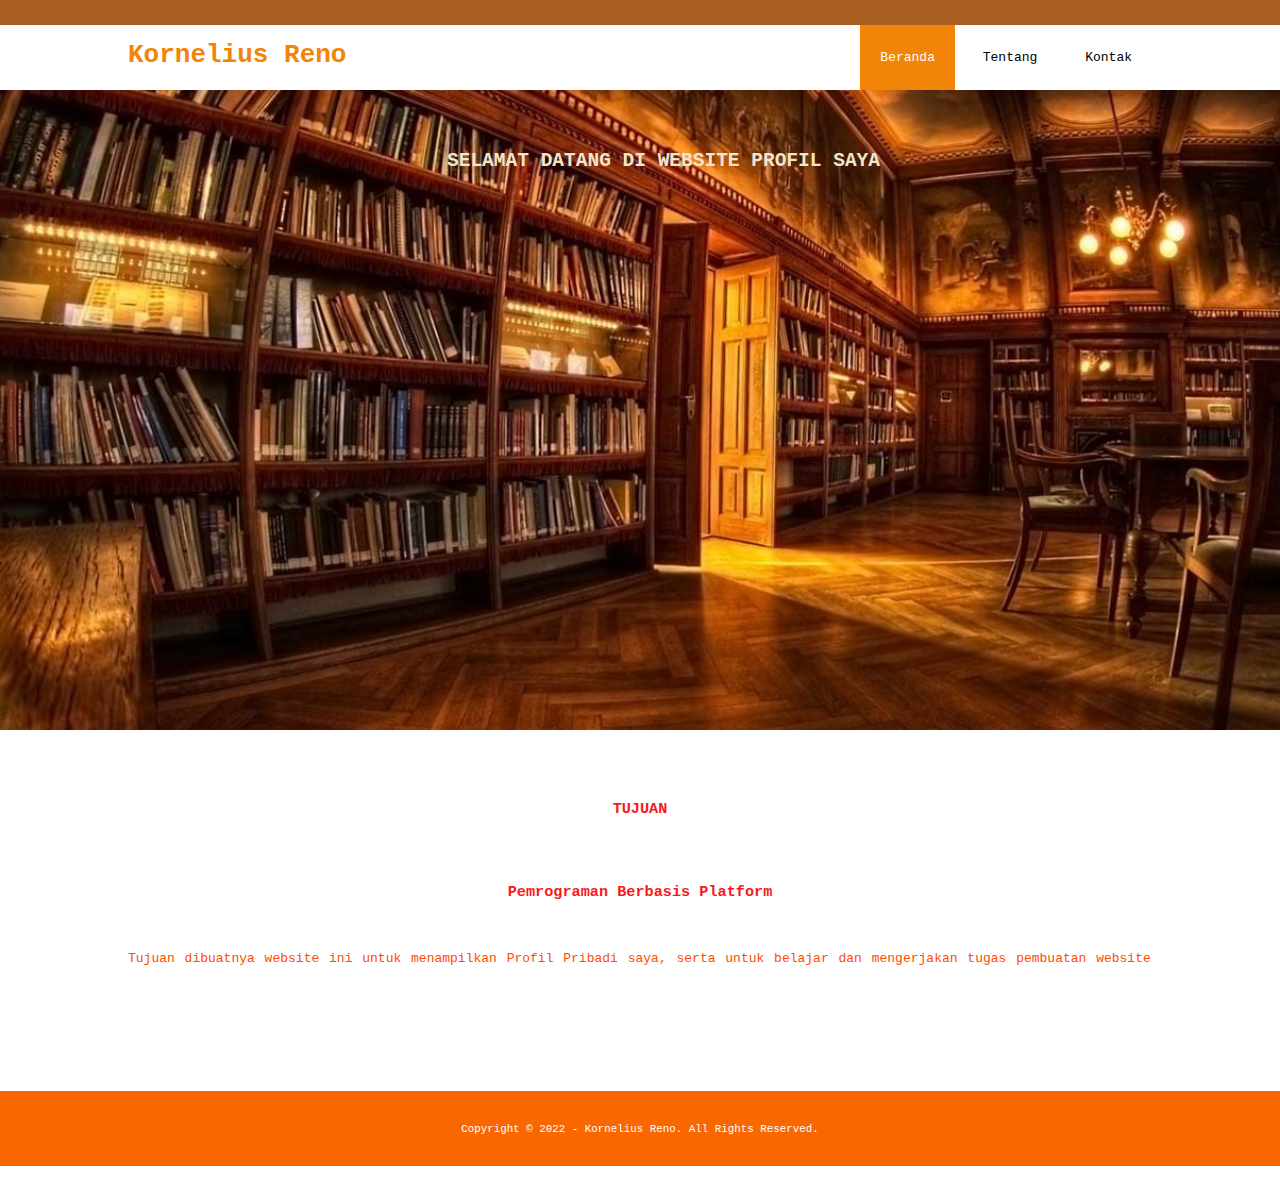
<file: index.html>
<!DOCTYPE html>
<html>
<head>
	<meta charset="utf-8">
	<meta name="viewport" content="width=device-width, initial-scale=1">
	<title>Kornelius Reno</title>
	<link rel="stylesheet" type="text/css" href="style.css">
</head>
<body>
	<div class="kosong">
		<div class="container">
			<ul>
				<li><a href="#"><i class=""></i></a></li>
			</ul>
		</div>
	</div>
	<header>
		<div class="container">
			<h1><a href="index.html">Kornelius Reno</a></h1>
			<ul>
				<li class="active"><a href="index.html">Beranda</a></li>
				<li><a href="about.html">Tentang</a></li>
				<li><a href="contact.html">Kontak</a></li>
			</ul>
		</div>
	</header>

	<section class="banner">
		<h2>SELAMAT DATANG DI WEBSITE PROFIL SAYA</h2>
	</section>

	<section class="about">
		<div class="container">
			<h3>TUJUAN</h3>
			<h3>Pemrograman Berbasis Platform</h3>
			<p>Tujuan dibuatnya website ini untuk menampilkan Profil Pribadi saya, serta untuk belajar dan mengerjakan tugas pembuatan website </p>
			
		</div>
	</section>

	<footer>
		<div class="container">
			<small>Copyright &copy; 2022 - Kornelius Reno. All Rights Reserved.</small>
		</div>
	</footer>

</body>
</html>
</file>
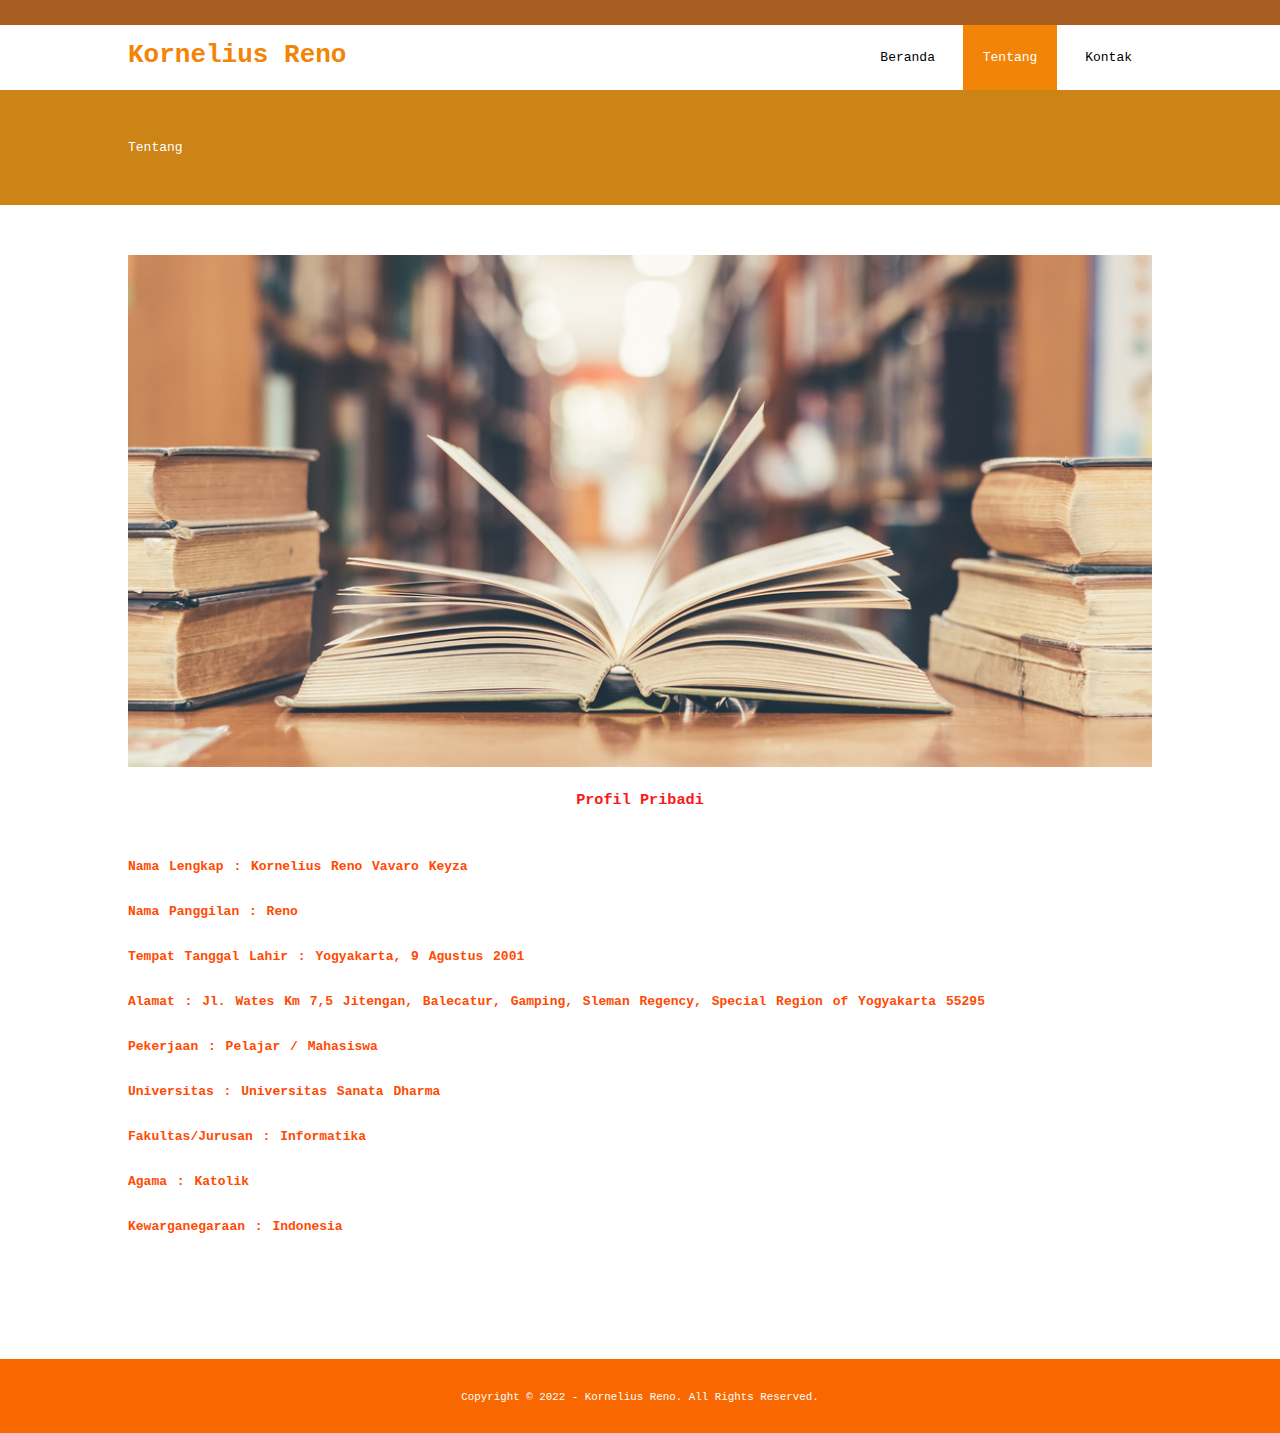
<file: about.html>
<!DOCTYPE html>
<html>
<head>
	<meta charset="utf-8">
	<meta name="viewport" content="width=device-width, initial-scale=1">
	<title>Kornelius Reno</title>
	<link rel="stylesheet" type="text/css" href="style.css">
</head>
<body>
	<div class="kosong">
		<div class="container">
			<ul>
				<li><a href="#"><i class=""></i></a></li>
			</ul>
		</div>
	</div>
	<header>
		<div class="container">
			<h1><a href="index.html">Kornelius Reno</a></h1>
			<ul>
				<li><a href="index.html">Beranda</a></li>
				<li class="active"><a href="about.html">Tentang</a></li>
				<li><a href="contact.html">Kontak</a></li>
			</ul>
		</div>
	</header>

	<section class="label">
		<div class="container">
			<p>Tentang</p>
		</div>
	</section>

	<section class="about">
		<div class="container">
			<img src="banner2.jpg" width="100%">
			<h3>Profil Pribadi</h3>
			<p><strong>Nama Lengkap         : Kornelius Reno Vavaro Keyza</strong>
			<p><strong>Nama Panggilan       : Reno</strong>
			<p><strong>Tempat Tanggal Lahir : Yogyakarta, 9 Agustus 2001</strong>
			<p><strong>Alamat               : Jl. Wates Km 7,5 Jitengan, Balecatur, Gamping, Sleman Regency, Special Region of Yogyakarta 55295</strong>
			<p><strong>Pekerjaan : Pelajar / Mahasiswa</strong>
			<p><strong>Universitas : Universitas Sanata Dharma</strong>
			<p><strong>Fakultas/Jurusan : Informatika</strong>
			<p><strong>Agama : Katolik</strong>
			<p><strong>Kewarganegaraan : Indonesia</strong>
		</div>
	</section>

	<footer>
		<div class="container">
			<small>Copyright &copy; 2022 - Kornelius Reno. All Rights Reserved.</small>
		</div>
	</footer>

</body>
</html>
</file>
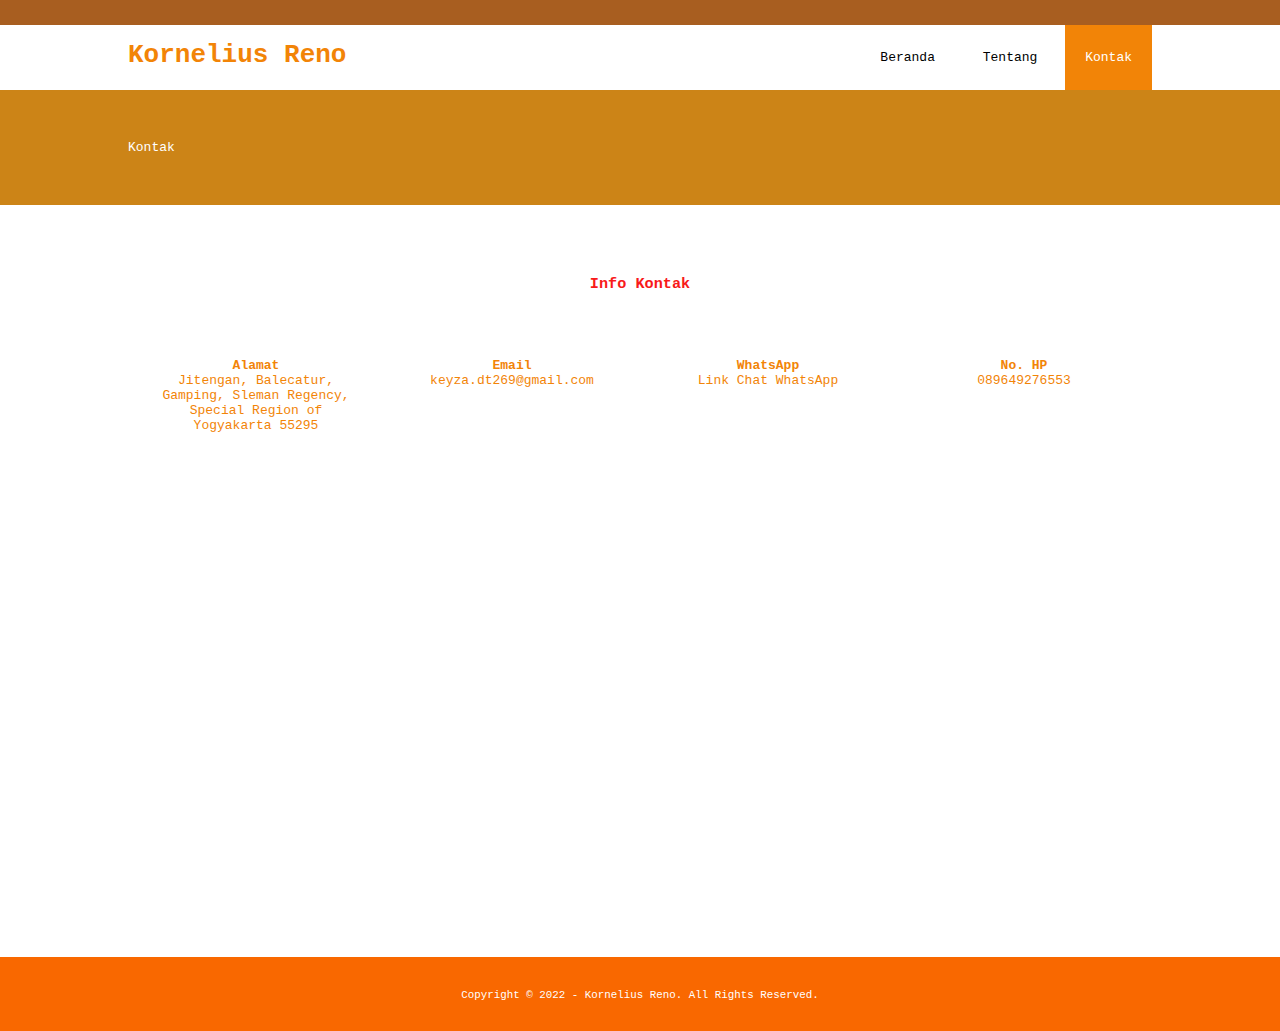
<file: contact.html>
<!DOCTYPE html>
<html>
<head>
	<meta charset="utf-8">
	<meta name="viewport" content="width=device-width, initial-scale=1">
	<title>Kornelius Reno</title>
	<link rel="stylesheet" type="text/css" href="style.css">
</head>
<body>
	
	<div class="kosong">
		<div class="container">
			<ul>
				<li><a href="#"><i class=""></i></a></li>
			</ul>
		</div>
	</div>
	<header>
		<div class="container">
			<h1><a href="index.html">Kornelius Reno</a></h1>
			<ul>
				<li><a href="index.html">Beranda</a></li>
				<li><a href="about.html">Tentang</a></li>
				<li class="active"><a href="contact.html">Kontak</a></li>
			</ul>
		</div>
	</header>

	<section class="label">
		<div class="container">
			<p>Kontak</p>
		</div>
	</section>

	<section class="">
		<div class="container">
			<h3>Info Kontak</h3>
			<div class="box">
				<div class="col-4">
					<h4>Alamat</h4>
					<p>Jitengan, Balecatur, Gamping, Sleman Regency, Special Region of Yogyakarta 55295</p>
				</div>
				<div class="col-4">
					<h4>Email</h4>
					<p>keyza.dt269@gmail.com</p>
				</div>
				<div class="col-4">
					<h4>WhatsApp</h4>
					<p><a href="https://wa.me/6289649276553">Link Chat WhatsApp</a></p>
				</div>
				<div class="col-4">
					<h4>No. HP</h4>
					<p>089649276553</p>
				</div>
			</div>
			<iframe src="https://www.google.com/maps/embed?pb=!1m18!1m12!1m3!1d3952.6962391212605!2d110.29060031385833!3d-7.821940979848553!2m3!1f0!2f0!3f0!3m2!1i1024!2i768!4f13.1!3m3!1m2!1s0x2e7af8484a1d5467%3A0x8de3149794776363!2sPerumahan%20Griya%20Permata%20Balecatur!5e0!3m2!1sid!2sid!4v1663404865179!5m2!1sid!2sid" 
			width="100%" height="450" style="border:0;" allowfullscreen="" loading="lazy" referrerpolicy="no-referrer-when-downgrade"></iframe>
		</div>
	</section>

	<footer>
		<div class="container">
			<small>Copyright &copy; 2022 - Kornelius Reno. All Rights Reserved.</small>
		</div>
	</footer>

</body>
</html>
</file>
<file: style.css>
* {
	padding:0;
	margin:0;
	font-family: monospace;
}
a {
	color: inherit;
	text-decoration: none;
}
.kosong {
	padding:5px 0;
	background-color: #a85e20;
}
.kosong ul li {
	display: inline-block;
	color: #fff;
	margin-right: 10px;
}
.container {
	width:80%;
	margin:0 auto;
}
.container:after {
	content:'';
	display: block;
	clear: both;
}
header h1 {
	float: left;
	padding:15px 0;
	color: #f28407;
}
header ul {
	float: right;
}
header ul li {
	display: inline-block;
}
header ul li a {
	padding:25px 20px;
	display: inline-block;
}
header ul li a:hover {
	background-color: #f28407;
	color: #fff;
}
.active {
	background-color: #f28407;
	color: #fff;
}
.banner {
	height: 60vh;
	background-image: url('banner.jpg');
	background-size: cover;
	position: relative;
	display: flex;
	justify-content: right;
	align-items: right;
}
.banner h2 {
	color: rgb(242, 229, 202);
	z-index: 1;
	padding: 10px 400px;
}
section {
	padding:50px 0;
}
section h3 {
	text-align: center;
	padding:20px 0;
	color: #f81a1a;
	margin-bottom: 25px;
}
.about,
.service {
	padding-bottom: 100px;
}
.about p {
	color: rgb(255, 74, 3);
	word-spacing: 2px;
	line-height: 25px;
	margin-bottom: 20px;
	text-align: left;
}

.box {
	color: #f28407;
}
.box:after {
	content: '';
	display: block;
	
}
.box .col-4 {
	width:25%;
	padding:20px;
	box-sizing: border-box;
	text-align: center;
	float: left;
}

footer {
	padding:30px 0;
	background-color: rgb(249, 104, 0);
	color: #fff;
	text-align: center;
}
.label {
	background-color: #cc8417;
	color: #fff;
}
</file>
